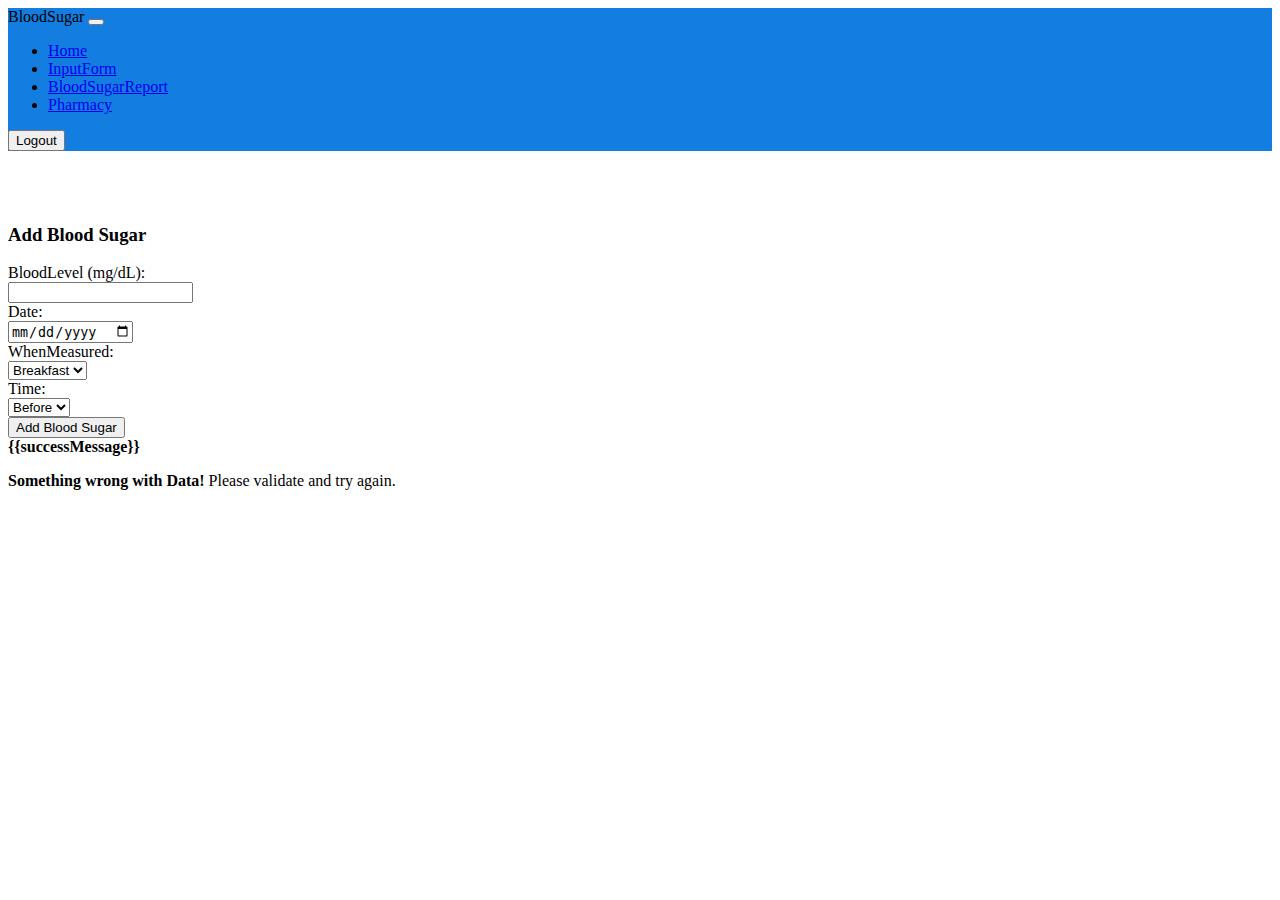
<file: static/views/addreadingPage.html>
<html>
<body>

  <nav class="navbar navbar-expand-md navbar navbar-light fixed-top " style="background-color: #137de0;">
    <a class="navbar-brand text-white">BloodSugar</a>
    <button class="navbar-toggler" type="button" data-toggle="collapse" data-target="#navbarsExampleDefault" aria-controls="navbarsExampleDefault" aria-expanded="false" aria-label="Toggle navigation">
      <span class="navbar-toggler-icon"></span>
    </button>

    <div class="collapse navbar-collapse" id="navbarsExampleDefault">
      <ul class="navbar-nav mr-auto">
        <li class="nav-item">
          <a class="nav-link" href="#/homePage">Home</a>
        </li>
        <li class="nav-item active">
          <a class="nav-link" href="#/inputForm">InputForm</a>
        </li>
        <li class="nav-item">
          <a class="nav-link" href="#/report">BloodSugarReport</a>
        </li>
        <li class="nav-item">
          <a class="nav-link" href="#/viewPharmacy">Pharmacy</a>
        </li>
      </ul>
    </div>
		<button type="submit" class="btn btn-warning" ng-click="logout()">Logout</button>
  </nav>
  <br><br><br>
  
 <main role="main">

  <div class="container">
    <h3>Add Blood Sugar</h3>
    <div class>
      <form class="form-horizontal">
      <div class="form-group">
        <label class="control-label col-sm-2" for="BloodReading">BloodLevel (mg/dL):</label>
          <div class="col-sm-10">
            <input type="text" class="form-control" ng-model="BloodReading" id="BloodReading">
          </div>
      </div>
      <div class="form-group">
        <label class="control-label col-sm-2" for="date">Date:</label>
        <div class="col-sm-10">
          <input type="date" datetime="yyyy-MM-dd"class="form-control" id="date" ng-model="date">
        </div>
      </div>
      <div class="form-group">
        <label class="control-label col-sm-2" for="when_measured">WhenMeasured:</label>
        <div class="col-sm-10">
          <select name="cars" id="when_measured" ng-model="when_measured" ng-model="data.singleSelect"class="browser-default custom-select custom-select-lg mb-3">
            <option value="breakfast">Breakfast</option>
            <option value="lunch">Lunch</option>
            <option value="dinner">Dinner</option>
            <option value="snack">Snack</option>
          </select>
        </div>
      </div>
      <div class="form-group">
        <label class="control-label col-sm-2" for="measured_time">Time:</label>
        <div class="col-sm-10">
          <select name="cars_1" id="measured_time" ng-model="measured_time" ng-model="data.singleSelect"class="browser-default custom-select custom-select-lg mb-3">
            <option value="before">Before</option>
            <option value="after">After</option>
          </select>
        </div>
      </div>
      <!-- TODO: create update function -->
      <div class="form-group">
        <div class="col-sm-offset-2 col-sm-10">
          <button type="submit" class="btn btn-info" ng-click=insertBloodSugar()>Add Blood Sugar</button>
            <!--<div class="col-sm-12">-->
              <div class="alert alert-success" ng-show="successMessagebool">
                <strong>{{successMessage}}</strong>
              </div>
          <!--</div>-->
        </div>
      </div>
    </form>
    <div class="alert alert-danger" ng-show = "errormsg">
      <strong>Something wrong with Data!</strong> Please validate and try again.
    </div>
    </div>
  </div>


</main>
</body>
</html>
</file>
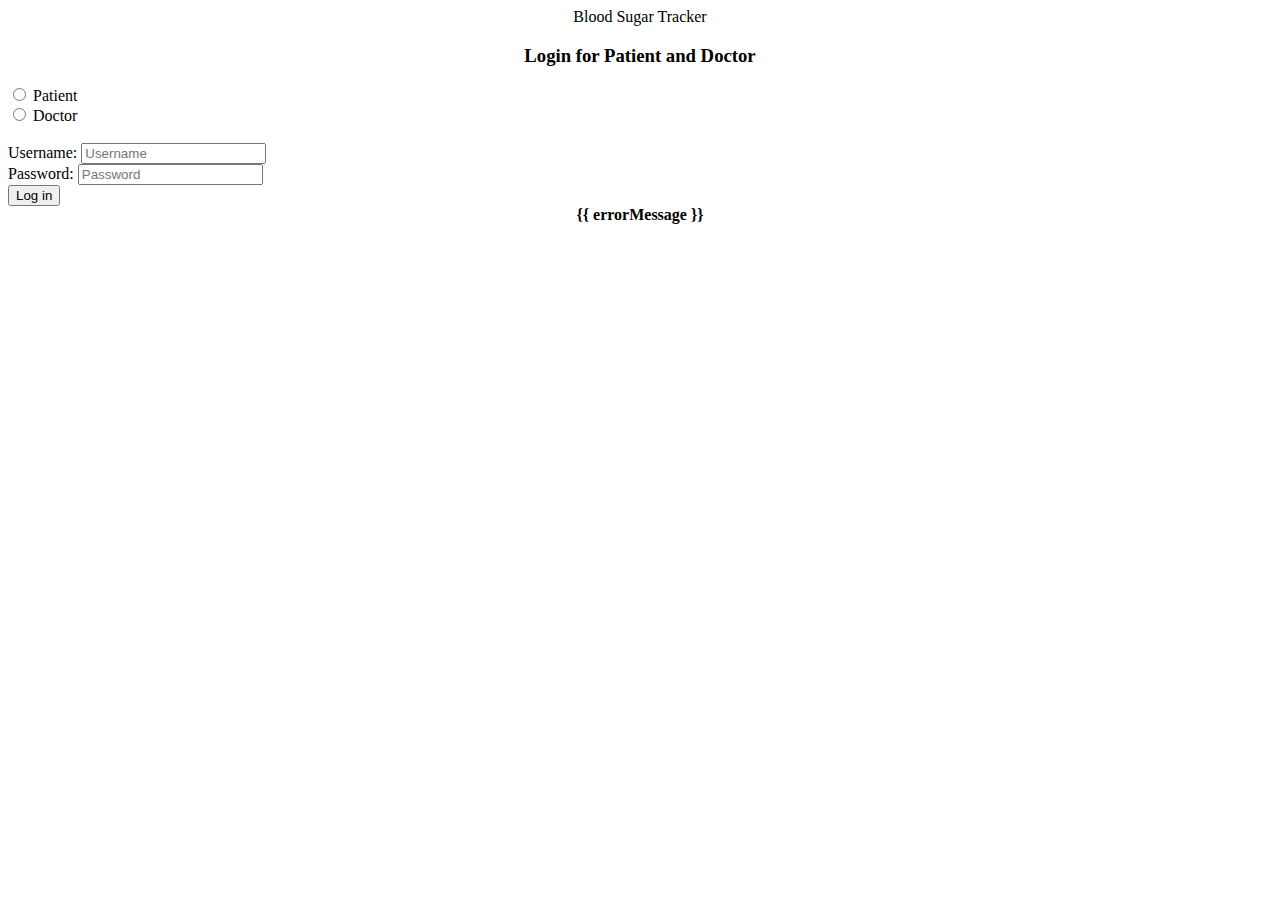
<file: static/views/loginPage.html>
<!DOCTYPE html>
<head>

</head>
<body>
  <div class="row" id="row_center">
    <div>
      <div class="card-header" style= "text-align: center;">
        Blood Sugar Tracker
      </div>
      <div class="card-body">
        <h3 class="font-italic" style= "text-align: center;">Login for Patient and Doctor</h3>
        <form>
        <div class="custom-control custom-radio">
          <input class="form-check-input" type="radio" name="inlineRadioOptions" id="inlineRadio1" value="patient" ng-model= 'patient'>
          <label class="form-check-label" for="inlineRadio1">Patient</label>
        </div>
        <div class="custom-control custom-radio">
          <input class="form-check-input" type="radio" name="inlineRadioOptions" id="inlineRadio2" value="doctor" ng-model = 'doctor'>
          <label class="form-check-label" for="inlineRadio2">Doctor</label>
        </div>
      </br>
          <div class="form-group">
              <label class="control-label col-sm-2" for="username">Username:</label>
              <input type="text" class="form-control" placeholder="Username" ng-model="email" required="required">
          </div>
          <div class="form-group">
            <label class="control-label col-sm-2" for="password">Password:</label>
              <input type="password" class="form-control" placeholder="Password" ng-model="password" required="required">
          </div>
          <div class="form-group">
              <button type="submit" class="btn btn-info btn-block" ng-click="submitUser()">Log in</button>
          </div>
      </form>
      </div>
      <div class="card-footer text-muted" style= "text-align: center;">
        <div class="alert alert-danger" ng-show = "errorMessage">
          <strong>{{ errorMessage }}</strong>
        </div>
      </div>
    </div>
    
  </div>
</body>
</html>
</file>
